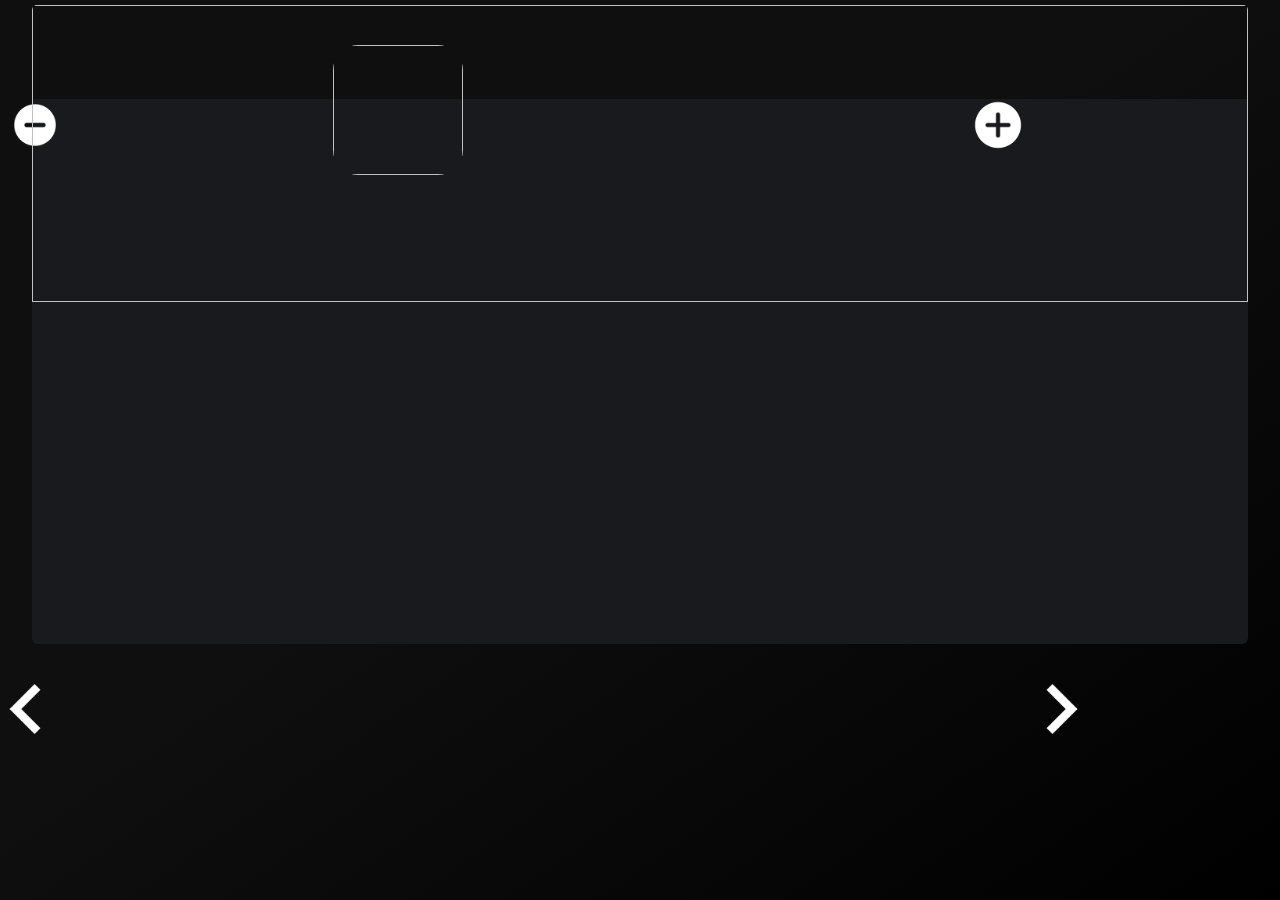
<file: projects/Crunchyroll Profiles/src/popup/index.html>
<!-- <!DOCTYPE html> -->
<html>
    <head>
        <link rel="stylesheet" type="text/css" href="./style.css">
        <link rel="preload" href="https://static.crunchyroll.com/cxweb/assets/fonts/Lato/Lato-Semibold.woff2" as="font" type="font/woff2" crossorigin="anonymous">
        <link rel="preload" href="https://static.crunchyroll.com/cxweb/assets/fonts/Lato/Lato-Medium.woff2" as="font" type="font/woff2" crossorigin="anonymous">
        <link rel="preload" href="https://static.crunchyroll.com/cxweb/assets/fonts/Lato/Lato-Heavy.woff2" as="font" type="font/woff2" crossorigin="anonymous">
    </head>
    <body>
        <script src="../modules/storage.js"></script>
        <script src="../modules/crunchyroll.js"></script>
        <div class="block"></div>
        <img class="left" src="../assets/left-arrow.png"/>
        <img class="right" src="../assets/right-arrow.png"/>
        <img class="add" src="../assets/add.png"/>
        <img class="remove" src="../assets/minus.png"/>
        <img class="wallpaper"/>
        <a href="https://www.crunchyroll.com/account/preferences">
            <img class="avatar"/>
        </a>
        <h2 class="username"></h2>
        <script src="./popup.js"></script>
    </body>
</html>
</file>
<file: projects/Crunchyroll Profiles/src/popup/style.css>
body {
    width: 250px;
    height: 250px;
    background-color: rgba(0, 0, 0, 0);
    background-image: linear-gradient(to bottom right, rgb(15, 15, 15) 45%, rgb(0, 0, 0));
}

.avatar {
    border-radius: 25px;
    position: absolute;
    left: 26%;
    top: 5%;
    width: 130px;
    height: 130px;
}

.left {
    position: absolute;
    top: 76%;
    left: 0px;
    width: 50px;
    height: 50px;
}

.left:hover {
    cursor: pointer;
}

.right {
    position: absolute;
    top: 76%;
    left: 81%;
    width: 50px;
    height: 50px;
}

.right:hover {
    cursor: pointer;
}

.wallpaper {
    position: absolute;
    top: 5px;
    left: 2.5%;
    border-radius: 5px 5px 0 0;
    width: 95%;
    height: 33%;
    /* height: 10%; */
    object-fit: fill;
}

.block {
    position: absolute;
    top: 99px;
    left: 2.5%;
    background-color: rgb(25, 26, 30);
    border-radius: 0 0 6px 6px;
    width: 95%;
    height: 60.5%;
}

.add {
    position: absolute;
    top: 100px;
    left: 76%;
    width: 50px;
    height: 50px;
    cursor: pointer;
}

.remove {
    position: absolute;
    top: 100px;
    left: 10px;
    width: 50px;
    height: 50px;
    cursor: pointer;
}

.username {
    position: absolute;
    top: 140px;
    left: 34%;
    font-family: Lato,Helvetica Neue,helvetica,sans-serif;
    color: rgb(255, 255, 255);
}

.username:hover {
    cursor: pointer;
}

.avatar:hover {
    cursor: pointer;
}

.left {
    z-index: 100;
}
.right {
    z-index: 100;
}
</file>
